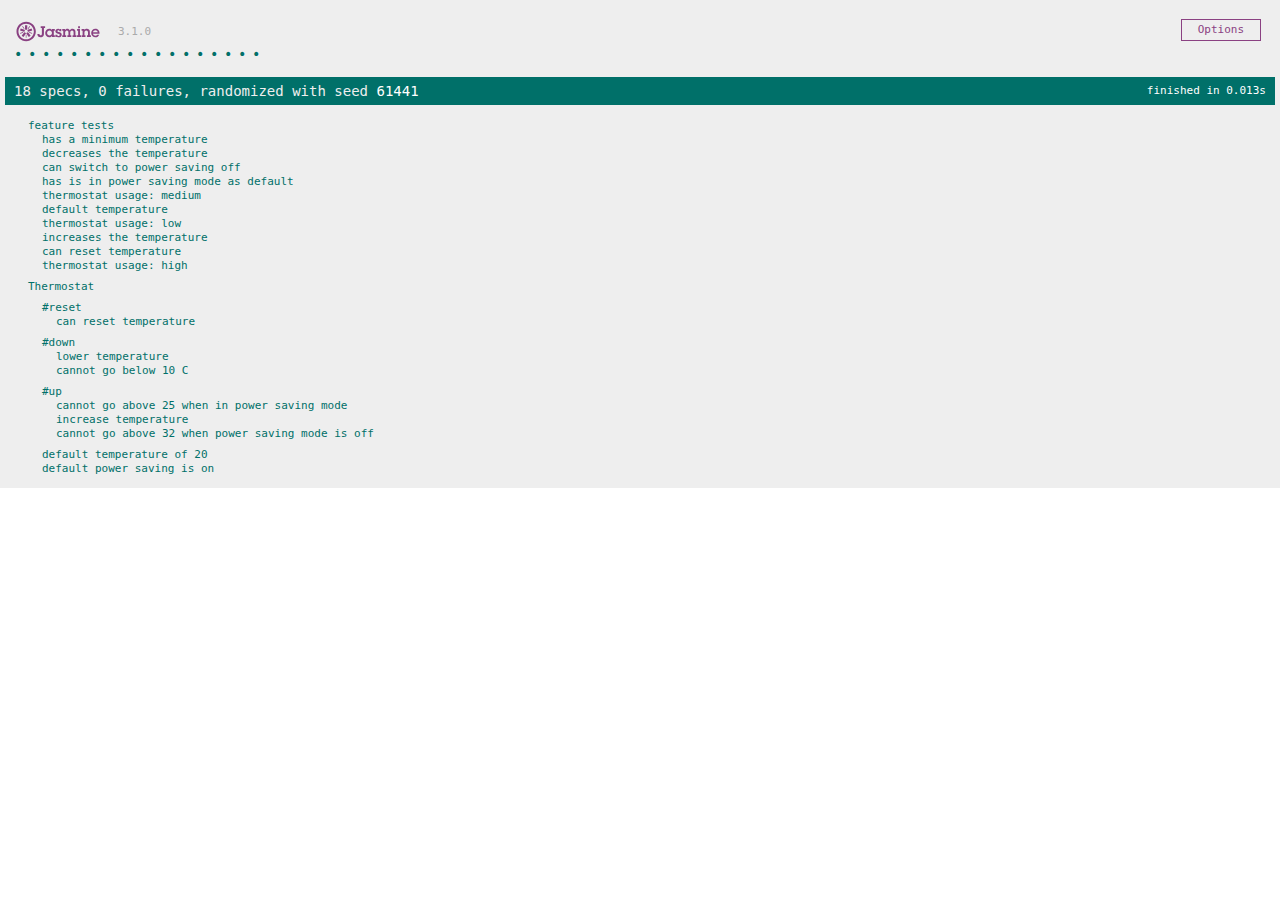
<file: SpecRunner.html>
<!DOCTYPE html>
<html>
<head>
  <meta charset="utf-8">
  <title>Jasmine Spec Runner v3.1.0</title>

  <link rel="shortcut icon" type="image/png" href="lib/jasmine-3.1.0/jasmine_favicon.png">
  <link rel="stylesheet" href="lib/jasmine-3.1.0/jasmine.css">

  <script src="lib/jasmine-3.1.0/jasmine.js"></script>
  <script src="lib/jasmine-3.1.0/jasmine-html.js"></script>
  <script src="lib/jasmine-3.1.0/boot.js"></script>

  <!-- include source files here... -->
  <script src="src/Thermostat.js"></script>

  <!-- include spec files here... -->
  <script src="spec/ThermostatSpec.js"></script>
  <script src="spec/FeatureSpec.js"></script>

</head>

<body>
</body>
</html>
</file>
<file: lib/jasmine-3.1.0/jasmine.css>
body { overflow-y: scroll; }

.jasmine_html-reporter { background-color: #eee; padding: 5px; margin: -8px; font-size: 11px; font-family: Monaco, "Lucida Console", monospace; line-height: 14px; color: #333; }
.jasmine_html-reporter a { text-decoration: none; }
.jasmine_html-reporter a:hover { text-decoration: underline; }
.jasmine_html-reporter p, .jasmine_html-reporter h1, .jasmine_html-reporter h2, .jasmine_html-reporter h3, .jasmine_html-reporter h4, .jasmine_html-reporter h5, .jasmine_html-reporter h6 { margin: 0; line-height: 14px; }
.jasmine_html-reporter .jasmine-banner, .jasmine_html-reporter .jasmine-symbol-summary, .jasmine_html-reporter .jasmine-summary, .jasmine_html-reporter .jasmine-result-message, .jasmine_html-reporter .jasmine-spec .jasmine-description, .jasmine_html-reporter .jasmine-spec-detail .jasmine-description, .jasmine_html-reporter .jasmine-alert .jasmine-bar, .jasmine_html-reporter .jasmine-stack-trace { padding-left: 9px; padding-right: 9px; }
.jasmine_html-reporter .jasmine-banner { position: relative; }
.jasmine_html-reporter .jasmine-banner .jasmine-title { background: url('[data-uri]') no-repeat; background: url('[data-uri]') no-repeat, none; -moz-background-size: 100%; -o-background-size: 100%; -webkit-background-size: 100%; background-size: 100%; display: block; float: left; width: 90px; height: 25px; }
.jasmine_html-reporter .jasmine-banner .jasmine-version { margin-left: 14px; position: relative; top: 6px; }
.jasmine_html-reporter #jasmine_content { position: fixed; right: 100%; }
.jasmine_html-reporter .jasmine-version { color: #aaa; }
.jasmine_html-reporter .jasmine-banner { margin-top: 14px; }
.jasmine_html-reporter .jasmine-duration { color: #fff; float: right; line-height: 28px; padding-right: 9px; }
.jasmine_html-reporter .jasmine-symbol-summary { overflow: hidden; *zoom: 1; margin: 14px 0; }
.jasmine_html-reporter .jasmine-symbol-summary li { display: inline-block; height: 10px; width: 14px; font-size: 16px; }
.jasmine_html-reporter .jasmine-symbol-summary li.jasmine-passed { font-size: 14px; }
.jasmine_html-reporter .jasmine-symbol-summary li.jasmine-passed:before { color: #007069; content: "\02022"; }
.jasmine_html-reporter .jasmine-symbol-summary li.jasmine-failed { line-height: 9px; }
.jasmine_html-reporter .jasmine-symbol-summary li.jasmine-failed:before { color: #ca3a11; content: "\d7"; font-weight: bold; margin-left: -1px; }
.jasmine_html-reporter .jasmine-symbol-summary li.jasmine-excluded { font-size: 14px; }
.jasmine_html-reporter .jasmine-symbol-summary li.jasmine-excluded:before { color: #bababa; content: "\02022"; }
.jasmine_html-reporter .jasmine-symbol-summary li.jasmine-pending { line-height: 17px; }
.jasmine_html-reporter .jasmine-symbol-summary li.jasmine-pending:before { color: #ba9d37; content: "*"; }
.jasmine_html-reporter .jasmine-symbol-summary li.jasmine-empty { font-size: 14px; }
.jasmine_html-reporter .jasmine-symbol-summary li.jasmine-empty:before { color: #ba9d37; content: "\02022"; }
.jasmine_html-reporter .jasmine-run-options { float: right; margin-right: 5px; border: 1px solid #8a4182; color: #8a4182; position: relative; line-height: 20px; }
.jasmine_html-reporter .jasmine-run-options .jasmine-trigger { cursor: pointer; padding: 8px 16px; }
.jasmine_html-reporter .jasmine-run-options .jasmine-payload { position: absolute; display: none; right: -1px; border: 1px solid #8a4182; background-color: #eee; white-space: nowrap; padding: 4px 8px; }
.jasmine_html-reporter .jasmine-run-options .jasmine-payload.jasmine-open { display: block; }
.jasmine_html-reporter .jasmine-bar { line-height: 28px; font-size: 14px; display: block; color: #eee; }
.jasmine_html-reporter .jasmine-bar.jasmine-failed, .jasmine_html-reporter .jasmine-bar.jasmine-errored { background-color: #ca3a11; border-bottom: 1px solid #eee; }
.jasmine_html-reporter .jasmine-bar.jasmine-passed { background-color: #007069; }
.jasmine_html-reporter .jasmine-bar.jasmine-incomplete { background-color: #bababa; }
.jasmine_html-reporter .jasmine-bar.jasmine-skipped { background-color: #bababa; }
.jasmine_html-reporter .jasmine-bar.jasmine-warning { background-color: #ba9d37; color: #333; }
.jasmine_html-reporter .jasmine-bar.jasmine-menu { background-color: #fff; color: #aaa; }
.jasmine_html-reporter .jasmine-bar.jasmine-menu a { color: #333; }
.jasmine_html-reporter .jasmine-bar a { color: white; }
.jasmine_html-reporter.jasmine-spec-list .jasmine-bar.jasmine-menu.jasmine-failure-list, .jasmine_html-reporter.jasmine-spec-list .jasmine-results .jasmine-failures { display: none; }
.jasmine_html-reporter.jasmine-failure-list .jasmine-bar.jasmine-menu.jasmine-spec-list, .jasmine_html-reporter.jasmine-failure-list .jasmine-summary { display: none; }
.jasmine_html-reporter .jasmine-results { margin-top: 14px; }
.jasmine_html-reporter .jasmine-summary { margin-top: 14px; }
.jasmine_html-reporter .jasmine-summary ul { list-style-type: none; margin-left: 14px; padding-top: 0; padding-left: 0; }
.jasmine_html-reporter .jasmine-summary ul.jasmine-suite { margin-top: 7px; margin-bottom: 7px; }
.jasmine_html-reporter .jasmine-summary li.jasmine-passed a { color: #007069; }
.jasmine_html-reporter .jasmine-summary li.jasmine-failed a { color: #ca3a11; }
.jasmine_html-reporter .jasmine-summary li.jasmine-empty a { color: #ba9d37; }
.jasmine_html-reporter .jasmine-summary li.jasmine-pending a { color: #ba9d37; }
.jasmine_html-reporter .jasmine-summary li.jasmine-excluded a { color: #bababa; }
.jasmine_html-reporter .jasmine-description + .jasmine-suite { margin-top: 0; }
.jasmine_html-reporter .jasmine-suite { margin-top: 14px; }
.jasmine_html-reporter .jasmine-suite a { color: #333; }
.jasmine_html-reporter .jasmine-failures .jasmine-spec-detail { margin-bottom: 28px; }
.jasmine_html-reporter .jasmine-failures .jasmine-spec-detail .jasmine-description { background-color: #ca3a11; color: white; }
.jasmine_html-reporter .jasmine-failures .jasmine-spec-detail .jasmine-description a { color: white; }
.jasmine_html-reporter .jasmine-result-message { padding-top: 14px; color: #333; white-space: pre; }
.jasmine_html-reporter .jasmine-result-message span.jasmine-result { display: block; }
.jasmine_html-reporter .jasmine-stack-trace { margin: 5px 0 0 0; max-height: 224px; overflow: auto; line-height: 18px; color: #666; border: 1px solid #ddd; background: white; white-space: pre; }
</file>
